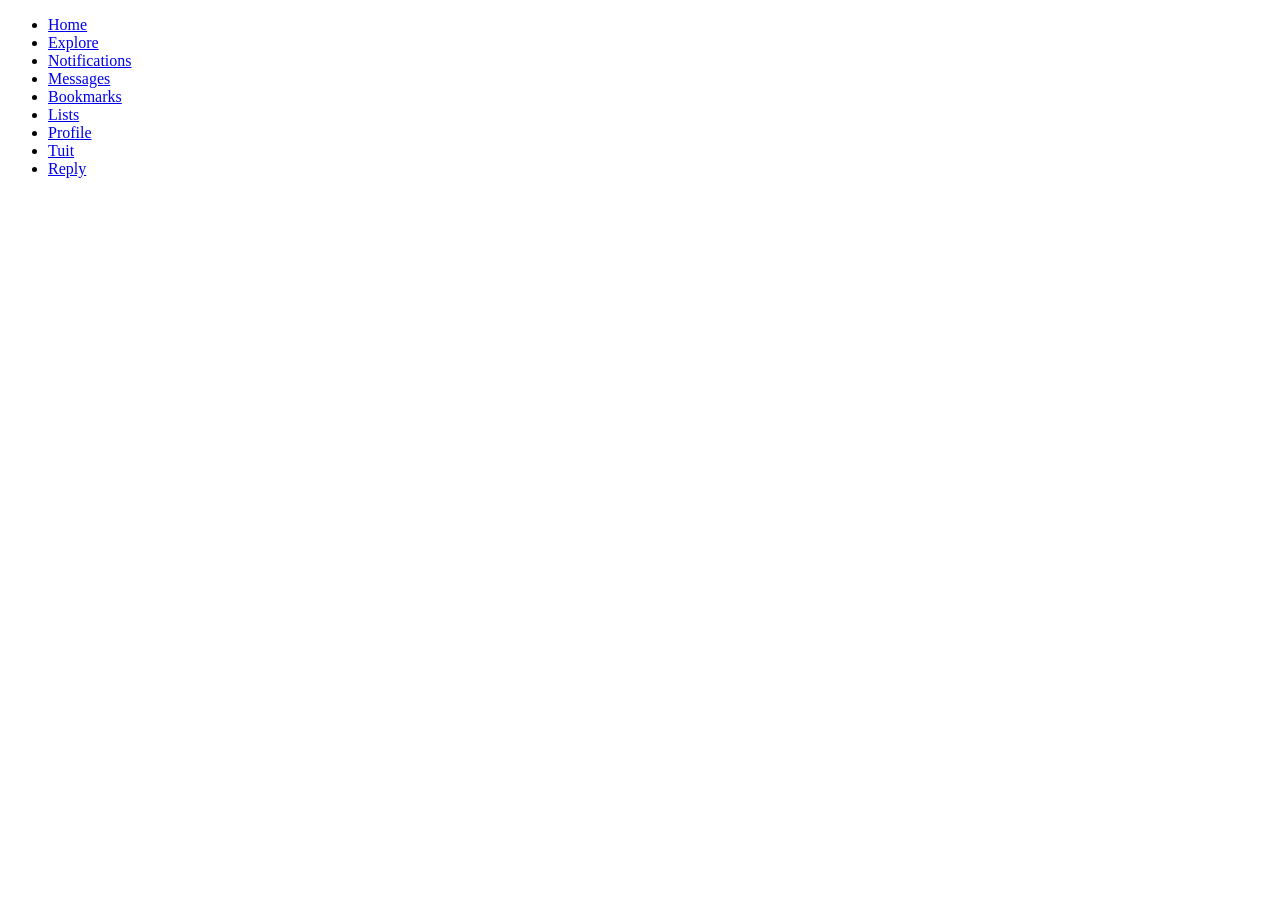
<file: public/tuiter/navigation.html>
<!DOCTYPE html>
<html lang="en">
<head>
   <meta charset="UTF-8">
   <title>Navigation</title>
</head>
<body>

    <ul>
    <li>
        <a href="home.html">Home</a>
    </li>
    <li>
        <a href="explore.html">Explore</a>
    </li>
    <li>
        <a href="notifications.html">Notifications</a>
    </li>
    <li>
        <a href="messages.html">Messages</a>
    </li>
    <li>
        <a href="bookmarks.html">Bookmarks</a>
    </li>
    <li>
        <a href="lists.html">Lists</a>
    </li>
    <li>
        <a href="profile.html">Profile</a>
    </li>
    <li>
        <a href="tuit.html">Tuit</a>
    </li>
    <li>
        <a href="reply.html">Reply</a>
    </li>
    </ul>


</body>
</html>
</file>
